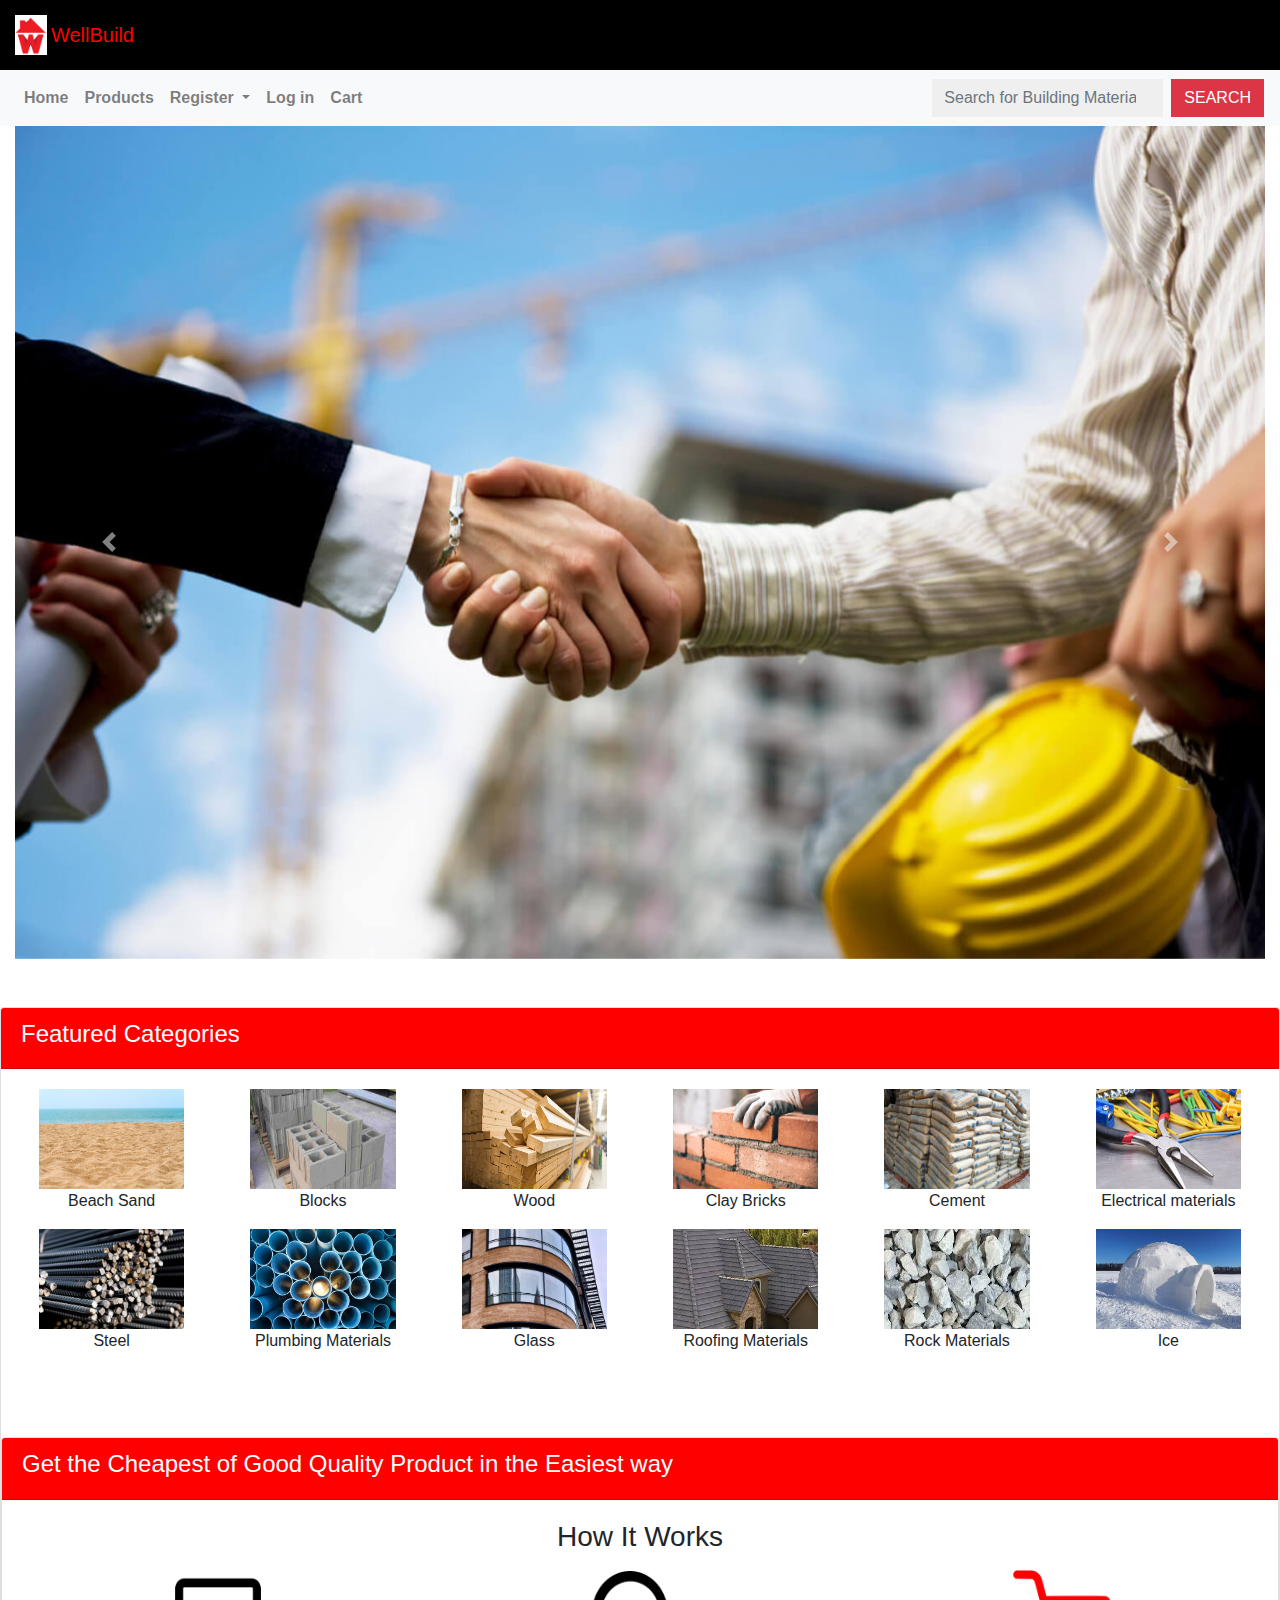
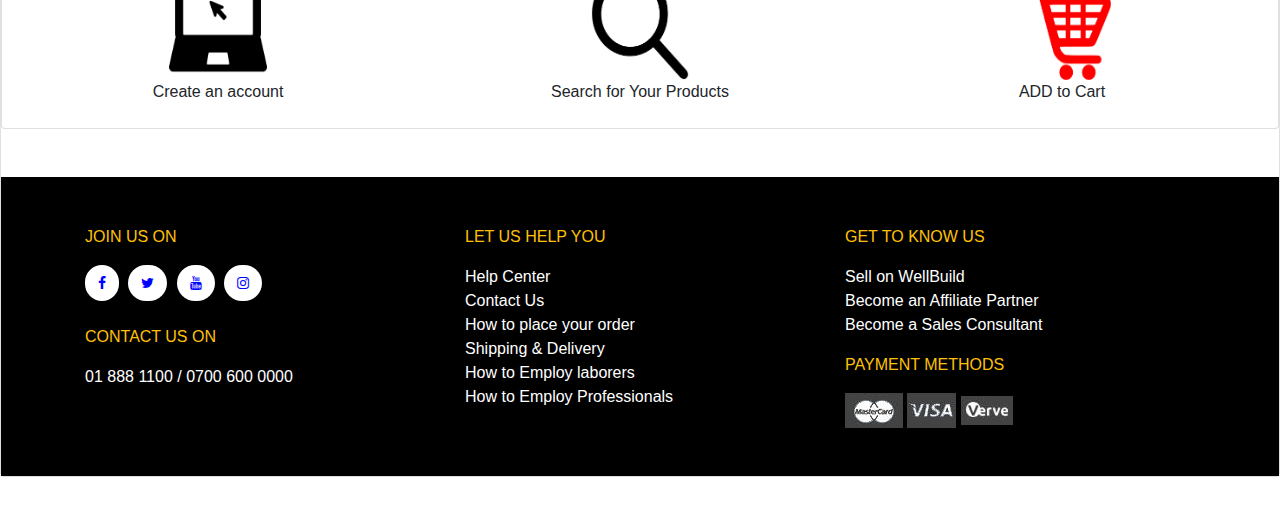
<file: index.html>
<!doctype html>
<html lang="en">

<head>
  <!-- Required meta tags -->
  <meta charset="utf-8">
  <meta name="viewport" content="width=device-width, initial-scale=1, shrink-to-fit=no">

  <!-- Bootstrap CSS -->
  <link rel="stylesheet" href="css/bootstrap.min.css">

  <!-- Font Awesome -->
  <link href="https://stackpath.bootstrapcdn.com/font-awesome/4.7.0/css/font-awesome.min.css" rel="stylesheet"
    integrity="sha384-wvfXpqpZZVQGK6TAh5PVlGOfQNHSoD2xbE+QkPxCAFlNEevoEH3Sl0sibVcOQVnN" crossorigin="anonymous">

  <link rel="stylesheet" href="css/custom.css">

  <title>Well Build</title>
</head>

<body>
  <!-- Logos Section -->
  <div class="list-image">
    <div class="container-fluid">
      <div class="my-logos">
        <img class="logo-list" src="image/logo.png">
         <a class="navbar-brand brand-name" href="#"> WellBuild</a>
      </div>
    </div>
  </div>
  <!-- Logos Section -->

  <!-- Navbar Section -->
  <nav class="navbar navbar-expand-lg navbar-light bg-light">
    <button class="navbar-toggler" type="button" data-toggle="collapse" data-target="#navbarSupportedContent"
      aria-controls="navbarSupportedContent" aria-expanded="false" aria-label="Toggle navigation">
      <span class="navbar-toggler-icon"></span>
    </button>

    <div class="collapse navbar-collapse" id="navbarSupportedContent">
      <ul class="navbar-nav mr-auto ">
        <li class="nav-item">
          <a class="nav-link font-weight-bold" href="index.html">Home</a>
        </li>
        <li class="nav-item">
          <a class="nav-link font-weight-bold" href="product.html">Products</a>
        </li> 
        <li class="nav-item dropdown">
          <a class="nav-link dropdown-toggle font-weight-bold" href="#" id="navbarDropdown" role="button" data-toggle="dropdown" aria-haspopup="true" aria-expanded="false">
          Register
          </a>
            <div class="dropdown-menu" aria-labelledby="navbarDropdown">
              <a class="dropdown-item" href="create.html">Create an account</a>
                <div class="dropdown-divider"></div>
              <a class="dropdown-item" href="register1.html">Registration for Workers</a>
                <div class="dropdown-divider"></div>
              <a class="dropdown-item" href="register.html">Registration for Sellers</a>
            </div>
        </li>
        <li class="nav-item">
          <a class="nav-link font-weight-bold" href="log.html">Log in</a>
        </li>
        <li class="nav-item">
          <a class="nav-link font-weight-bold" href="#">Cart</a>
        </li>

      </ul>
      <form class="form-inline my-2 my-lg-0">
        <input class="form-control mr-sm-2 rounded-0 search-input" type="search" placeholder="Search for Building Materials"
          aria-label="Search">
        <button class="btn btn-danger my-2 my-sm-0 rounded-0" type="submit">SEARCH</button>
      </form>
    </div>
  </nav>
  <!-- Navbar Section -->

  <!-- Slider Section -->
  <div class="container-fluid">
      <div>
        <div id="carouselExampleControls" class="carousel slide" data-ride="carousel">
          <div class="carousel-inner">
            <div class="carousel-item active">
              <img src="image/pictureone.jpg" class="d-block w-100" alt="...">
            </div>
            <div class="carousel-item">
              <img src="image/picturetwo.jpeg" class="d-block w-100" alt="...">
            </div>
            <div class="carousel-item">
              <img src="image/picturethree.jpg" class="d-block w-100" alt="...">
            </div>
          </div>
          <a class="carousel-control-prev" href="#carouselExampleControls" role="button" data-slide="prev">
            <span class="carousel-control-prev-icon" aria-hidden="true"></span>
            <span class="sr-only">Previous</span>
          </a>
          <a class="carousel-control-next" href="#carouselExampleControls" role="button" data-slide="next">
            <span class="carousel-control-next-icon" aria-hidden="true"></span>
            <span class="sr-only">Next</span>
          </a>
        </div>
      </div>
  </div>
<!-- Slider Section -->


    <!-- Category Section -->
    <div class="card my-5">
      <div class="card-header my-header">
        <h4>Featured Categories</h4>
      </div>
      <div class="card-body">
        <div class="row">
          <div class="col-md-2 text-center h-25">
            <img class="img-fluid img-size" src="image/beach-sand.jpeg" />
            <p>Beach Sand</p>
          </div>
          <div class="col-md-2 text-center">
            <img class="img-fluid img-size" src="image/blocks.jpg" />
            <p>Blocks</p>
          </div>
          <div class="col-md-2 text-center h-25">
            <img class="img-fluid img-size" src="image/building-material1-2.jpg" />
            <p>Wood</p>
          </div>
          <div class="col-md-2 text-center">
            <img class="img-fluid img-size" src="image/clay-bricks.jpg" />
            <p>Clay Bricks</p>
          </div>
          <div class="col-md-2 text-center">
            <img class="img-fluid img-size" src="image/CEMENT.jpg" />
            <p>Cement</p>
          </div>
          <div class="col-md-2 text-center">
            <img class="img-fluid img-size" src="image/electricals.jpg" />
            <p>Electrical materials</p>
          </div>
        </div>

        <div class="row">
          <div class="col-md-2 text-center">
            <img class="img-fluid img-size" src="image/steel.jpg" />
            <p>Steel</p>
          </div>
          <div class="col-md-2 text-center">
            <img class="img-fluid img-size" src="image/material3.jpg" />
            <p>Plumbing Materials</p>
          </div>
          <div class="col-md-2 text-center">
            <img class="img-fluid img-size" src="image/glass.jpg" />
            <p>Glass</p>
          </div>
          <div class="col-md-2 text-center">
            <img class="img-fluid img-size" src="image/roofing.jpg" />
            <p>Roofing Materials</p>
          </div>
          <div class="col-md-2 text-center">
            <img class="img-fluid img-size" src="image/rock.jpg" />
            <p>Rock Materials
          </div>
          <div class="col-md-2 text-center">
            <img class="img-fluid img-size" src="image/ice.jpg" />
            <p>Ice</p>
          </div>
        </div>
    </div>
    <!-- Category Section -->

    <!--article-->
    <div class="card my-5">
      <div class="card-header my-header">
        <h4>Get the Cheapest of Good Quality Product in the Easiest way</h4>
      </div>
      <div class="card-body">
        <h1 class="h3 mb-3 font-weight-normal art-head ">How It Works</h1>

        <div class="row h-100">
          <div class="col-md-4 text-center  ">
            <img class="img-fluid art-image" src="image/art1.png" />
            <p> Create an account</p>
            </div>
          <div class="col-md-4 text-center  ">
            <img class="img-fluid art-image" src="image/art2.png" />
            <p> Search for Your Products</p>
          </div>
          <div class="col-md-4 text-center  ">
            <img class="img-fluid art-image" src="image/art3.png" />
            <p> ADD to Cart</p>
          </div>
        </div>
      </div>
    </div>
    <!--article-->

<!-- Footer Section -->
  <div class="my-footer py-5">
    <div class="container">
        <div class="row">
          <div class="col-md-4">
            <p class="text-warning">JOIN US ON</p>
            <div class="social-icons mb-4">
              <span class="fa fa-facebook"></span>
              <span class="fa fa-twitter"></span>
              <span class="fa fa-youtube"></span>
              <span class="fa fa-instagram"></span>
            </div>

            <p class="text-warning">CONTACT US ON </p>
            <ul class="footer-ul pl-0">
              <li>01 888 1100 / 0700 600 0000</li>
            </ul>
          </div>
          <div class="col-md-4">
          <p class="text-warning">LET US HELP YOU</p>
            <ul class="footer-ul pl-0">
              <li>Help Center</li>
              <li>Contact Us</li>
              <li>How to place your order</li>
              <li>Shipping & Delivery</li>
              <li>How to Employ laborers</li>
              <li>How to Employ Professionals</li>
            </ul>
          </div>
          <div class="col-md-4">
            <p class="text-warning">GET TO KNOW US</p>
            <ul class="footer-ul pl-0">
              <li>Sell on WellBuild</li>
              <li>Become an Affiliate Partner</li>
              <li>Become a Sales Consultant</li>
            </ul>
            <p class="text-warning">PAYMENT METHODS</p>
            <div class="payment">
              <img class="img-fluid" src="image/master-card.jpg" />
              <img class="img-fluid" src="image/visa.jpg" />
              <img class="img-fluid" src="image/verve.jpg" />
            </div>
          </div>
        </div>
      </div>
  </div>
  <!-- Footer Section -->

  <!-- Optional JavaScript -->
  <!-- jQuery first, then Popper.js, then Bootstrap JS -->
  <script src="https://code.jquery.com/jquery-3.3.1.slim.min.js" integrity="sha384-q8i/X+965DzO0rT7abK41JStQIAqVgRVzpbzo5smXKp4YfRvH+8abtTE1Pi6jizo"
    crossorigin="anonymous"></script>
  <script src="https://cdnjs.cloudflare.com/ajax/libs/popper.js/1.14.7/umd/popper.min.js" integrity="sha384-UO2eT0CpHqdSJQ6hJty5KVphtPhzWj9WO1clHTMGa3JDZwrnQq4sF86dIHNDz0W1"
    crossorigin="anonymous"></script>
  <script src="js/bootstrap.min.js"></script>
</body>

</html>
</file>
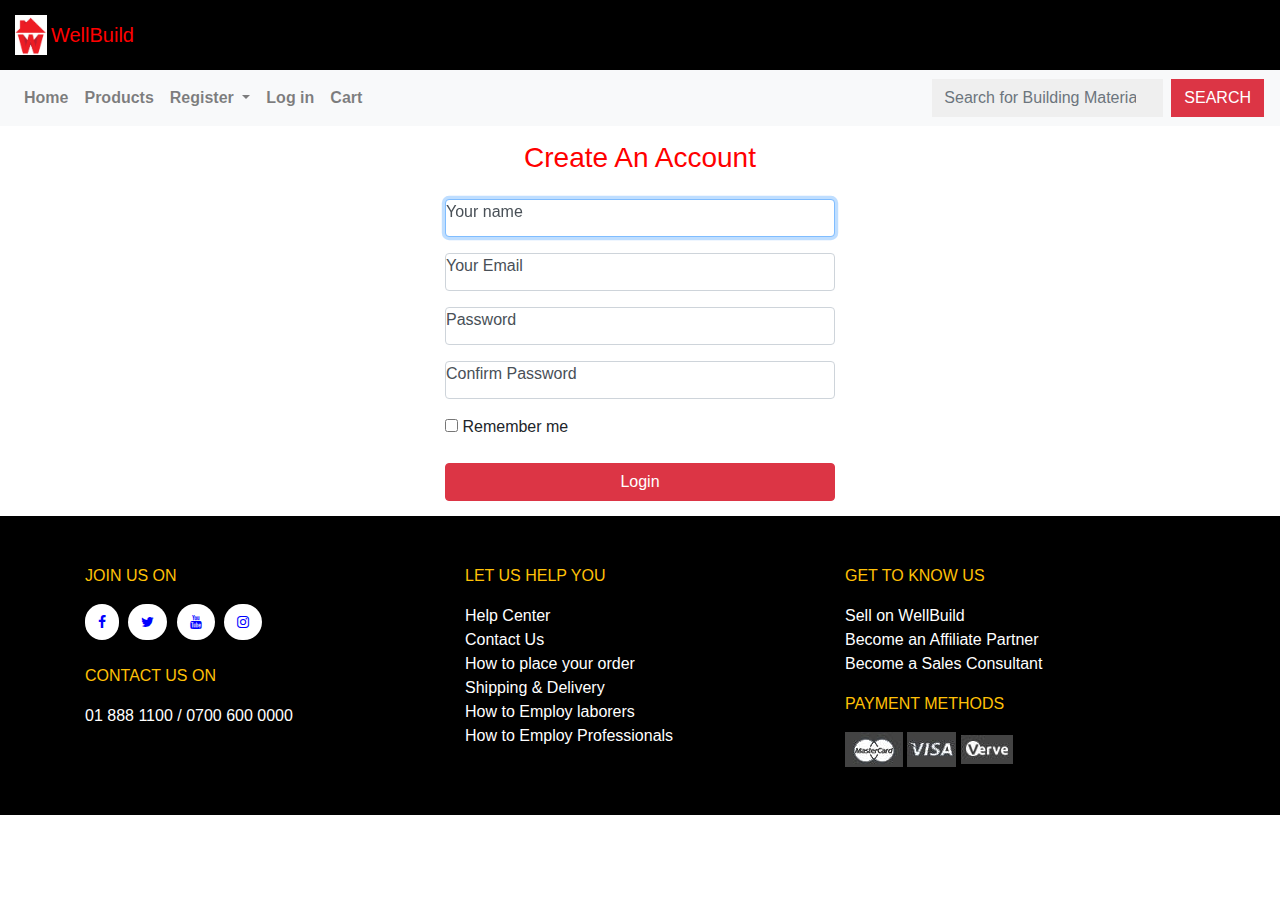
<file: create.html>
<!doctype html>
<html lang="en">

<head>
  <!-- Required meta tags -->
  <meta charset="utf-8">
  <meta name="viewport" content="width=device-width, initial-scale=1, shrink-to-fit=no">

  <!-- Bootstrap CSS -->
  <link rel="stylesheet" href="css/bootstrap.min.css">

  <!-- Font Awesome -->
  <link href="https://stackpath.bootstrapcdn.com/font-awesome/4.7.0/css/font-awesome.min.css" rel="stylesheet"
    integrity="sha384-wvfXpqpZZVQGK6TAh5PVlGOfQNHSoD2xbE+QkPxCAFlNEevoEH3Sl0sibVcOQVnN" crossorigin="anonymous">

  <link rel="stylesheet" href="css/custom.css">

  <title>Well Build</title>
</head>

<body>
  <!-- Logos Section -->
  <div class="list-image">
    <div class="container-fluid">
      <div class="my-logos">
        <img class="logo-list" src="image/logo.png">
         <a class="navbar-brand brand-name" href="#"> WellBuild</a>
      </div>
    </div>
  </div>
  <!-- Logos Section -->

  <!-- Navbar Section -->
  <nav class="navbar navbar-expand-lg navbar-light bg-light">
    <button class="navbar-toggler" type="button" data-toggle="collapse" data-target="#navbarSupportedContent"
      aria-controls="navbarSupportedContent" aria-expanded="false" aria-label="Toggle navigation">
      <span class="navbar-toggler-icon"></span>
    </button>

    <div class="collapse navbar-collapse" id="navbarSupportedContent">
      <ul class="navbar-nav mr-auto ">
        <li class="nav-item">
          <a class="nav-link font-weight-bold" href="index.html">Home</a>
        </li>
        <li class="nav-item">
          <a class="nav-link font-weight-bold" href="product.html">Products</a>
        </li> 
        <li class="nav-item dropdown">
          <a class="nav-link dropdown-toggle font-weight-bold" href="#" id="navbarDropdown" role="button" data-toggle="dropdown" aria-haspopup="true" aria-expanded="false">
          Register
          </a>
            <div class="dropdown-menu" aria-labelledby="navbarDropdown">
              <a class="dropdown-item" href="create.html">Create an account</a>
                <div class="dropdown-divider"></div>
              <a class="dropdown-item" href="register1.html">Registration for Workers</a>
                <div class="dropdown-divider"></div>
              <a class="dropdown-item" href="register.html">Registration for Sellers</a>
            </div>
        </li>
        <li class="nav-item">
          <a class="nav-link font-weight-bold" href="log.html">Log in</a>
        </li>
        <li class="nav-item">
          <a class="nav-link font-weight-bold" href="#">Cart</a>
        </li>

      </ul>
      <form class="form-inline my-2 my-lg-0">
        <input class="form-control mr-sm-2 rounded-0 search-input" type="search" placeholder="Search for Building Materials"
          aria-label="Search">
        <button class="btn btn-danger my-2 my-sm-0 rounded-0" type="submit">SEARCH</button>
      </form>
    </div>
  </nav>
  <!-- Navbar Section -->

  <!--create section-->
	<div class="container">
        	<div class="log-one">
		    	<form class="form-signup" oninput='up2.setCustomValidity (up2.value != up.value ? "Passwords do not match." : "")' >
		 			<div class="text-center mb-4">
		        		<h1 class="h3 mb-3 font-weight-normal logCol">Create An Account</h1>
		      		</div>
		      		<div class="form-label-group">
		 				<input type="text" class="form-control" id="label-name" placeholder="Enter your name" required autofocus>
		 				<label for="label-name">Your name</label>	
		 			</div>
		 			<div class="form-label-group">
		 				<input type="email" id="label-email" class="form-control" placeholder="Your Email" required autofocus><label for="label-email">Your Email</label>	
		 			</div>
		      		<div class="form-label-group">
		 				<input type="password" id="label-password" class="form-control" name=up placeholder="Password" required>
		 				<label for="label-password">Password</label>	
		 			</div>
		 			<div class="form-label-group">
		 				<input type="password" id="label-password" class="form-control" name=up2 placeholder="Password" required>
		 				<label for="label-password ">Confirm Password</label>	
		 			</div>

		 			<div class="checkbox mb-3">
		 				<label>
		 					<input type="checkbox" value="remember-me"> Remember me
		 				</label>	
		 			</div>
		 			<button class="btn btn-danger btn-success btn-block" type="submit">Login</button>
		 		</form>
			</div>
	</div>
  <!--create section-->


  <!-- Footer Section -->
	<div class="my-footer py-5">
		<div class="container">
	      <div class="row">
	        <div class="col-md-4">
	          <p class="text-warning">JOIN US ON</p>
	          <div class="social-icons mb-4">
	            <span class="fa fa-facebook"></span>
	            <span class="fa fa-twitter"></span>
	            <span class="fa fa-youtube"></span>
	            <span class="fa fa-instagram"></span>
	          </div>

	          <p class="text-warning">CONTACT US ON </p>
	          <ul class="footer-ul pl-0">
	            <li>01 888 1100 / 0700 600 0000</li>
	          </ul>
	        </div>
	        <div class="col-md-4">
	        <p class="text-warning">LET US HELP YOU</p>
	          <ul class="footer-ul pl-0">
	            <li>Help Center</li>
	            <li>Contact Us</li>
	            <li>How to place your order</li>
	            <li>Shipping & Delivery</li>
	            <li>How to Employ laborers</li>
	            <li>How to Employ Professionals</li>
	          </ul>
	        </div>
	        <div class="col-md-4">
	          <p class="text-warning">GET TO KNOW US</p>
	          <ul class="footer-ul pl-0">
	            <li>Sell on WellBuild</li>
	            <li>Become an Affiliate Partner</li>
	            <li>Become a Sales Consultant</li>
	          </ul>
	          <p class="text-warning">PAYMENT METHODS</p>
	          <div class="payment">
	            <img class="img-fluid" src="image/master-card.jpg" />
	            <img class="img-fluid" src="image/visa.jpg" />
	            <img class="img-fluid" src="image/verve.jpg" />
	          </div>
	        </div>
	      </div>
	    </div>
	</div>
  <!-- Footer Section -->

 <!-- Optional JavaScript -->
  <!-- jQuery first, then Popper.js, then Bootstrap JS -->
	<script src="https://code.jquery.com/jquery-3.3.1.slim.min.js" integrity="sha384-q8i/X+965DzO0rT7abK41JStQIAqVgRVzpbzo5smXKp4YfRvH+8abtTE1Pi6jizo"
	    crossorigin="anonymous"></script>
	<script src="https://cdnjs.cloudflare.com/ajax/libs/popper.js/1.14.7/umd/popper.min.js" integrity="sha384-UO2eT0CpHqdSJQ6hJty5KVphtPhzWj9WO1clHTMGa3JDZwrnQq4sF86dIHNDz0W1"
	    crossorigin="anonymous"></script>
	<script src="js/bootstrap.min.js"></script>
</body>

</html>
</file>
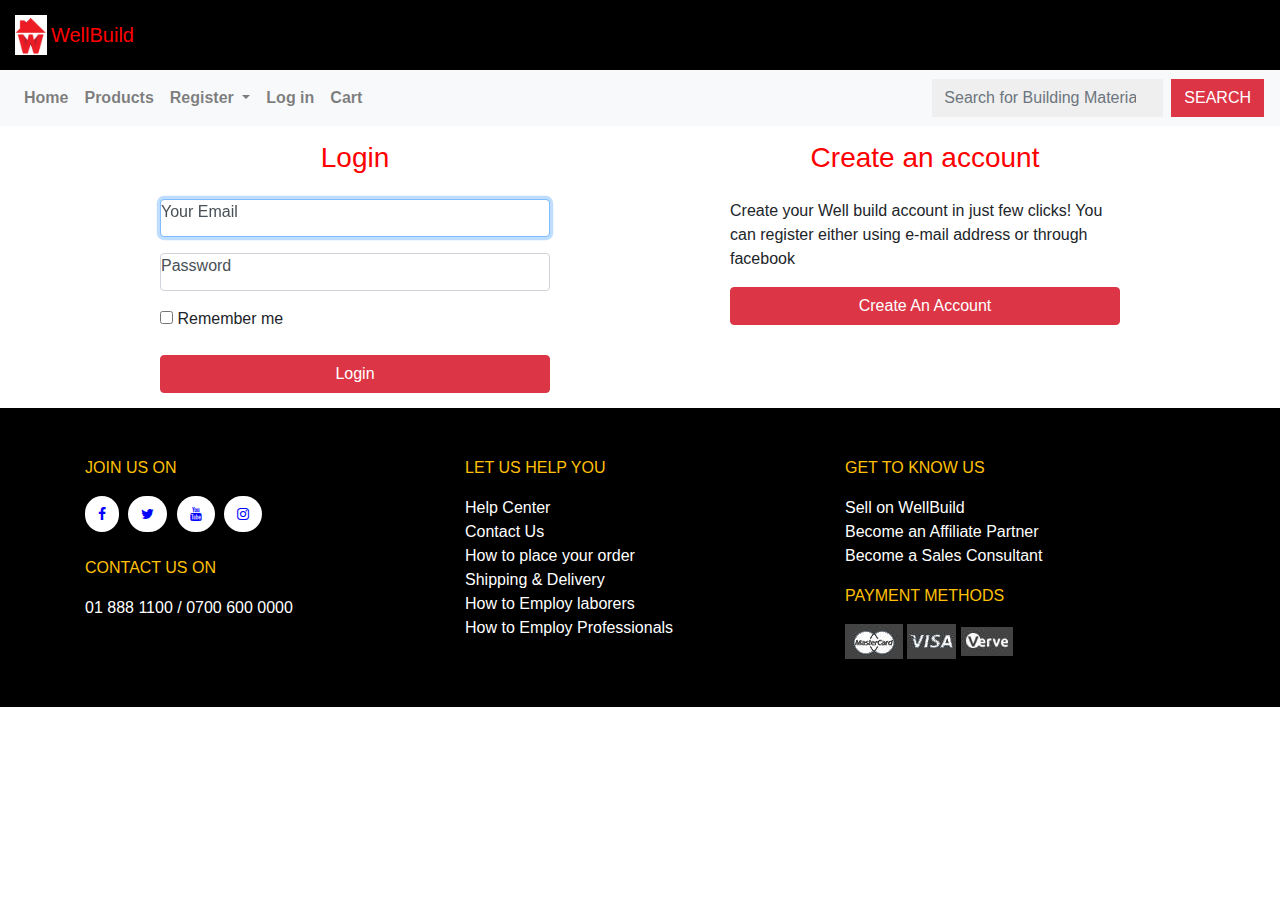
<file: log.html>
<!doctype html>
<html lang="en">

<head>
  <!-- Required meta tags -->
  <meta charset="utf-8">
  <meta name="viewport" content="width=device-width, initial-scale=1, shrink-to-fit=no">

  <!-- Bootstrap CSS -->
  <link rel="stylesheet" href="css/bootstrap.min.css">

  <!-- Font Awesome -->
  <link href="https://stackpath.bootstrapcdn.com/font-awesome/4.7.0/css/font-awesome.min.css" rel="stylesheet"
    integrity="sha384-wvfXpqpZZVQGK6TAh5PVlGOfQNHSoD2xbE+QkPxCAFlNEevoEH3Sl0sibVcOQVnN" crossorigin="anonymous">

  <link rel="stylesheet" href="css/custom.css">

  <title>Well Build</title>
</head>

<body>
  <!-- Logos Section -->
  <div class="list-image">
    <div class="container-fluid">
      <div class="my-logos">
        <img class="logo-list" src="image/logo.png">
         <a class="navbar-brand brand-name" href="#"> WellBuild</a>
      </div>
    </div>
  </div>
  <!-- Logos Section -->

  <!-- Navbar Section -->
  <nav class="navbar navbar-expand-lg navbar-light bg-light">
    <button class="navbar-toggler" type="button" data-toggle="collapse" data-target="#navbarSupportedContent"
      aria-controls="navbarSupportedContent" aria-expanded="false" aria-label="Toggle navigation">
      <span class="navbar-toggler-icon"></span>
    </button>

    <div class="collapse navbar-collapse" id="navbarSupportedContent">
      <ul class="navbar-nav mr-auto ">
        <li class="nav-item">
          <a class="nav-link font-weight-bold" href="index.html">Home</a>
        </li>
        <li class="nav-item">
          <a class="nav-link font-weight-bold" href="product.html">Products</a>
        </li> 
        <li class="nav-item dropdown">
          <a class="nav-link dropdown-toggle font-weight-bold" href="#" id="navbarDropdown" role="button" data-toggle="dropdown" aria-haspopup="true" aria-expanded="false">
          Register
          </a>
            <div class="dropdown-menu" aria-labelledby="navbarDropdown">
              <a class="dropdown-item" href="create.html">Create an account</a>
                <div class="dropdown-divider"></div>
              <a class="dropdown-item" href="register1.html">Registration for Workers</a>
                <div class="dropdown-divider"></div>
              <a class="dropdown-item" href="register.html">Registration for Sellers</a>
            </div>
        </li>
        <li class="nav-item">
          <a class="nav-link font-weight-bold" href="log.html">Log in</a>
        </li>
        <li class="nav-item">
          <a class="nav-link font-weight-bold" href="#">Cart</a>
        </li>

      </ul>
      <form class="form-inline my-2 my-lg-0">
        <input class="form-control mr-sm-2 rounded-0 search-input" type="search" placeholder="Search for Building Materials"
          aria-label="Search">
        <button class="btn btn-danger my-2 my-sm-0 rounded-0" type="submit">SEARCH</button>
      </form>
    </div>
  </nav>
  <!-- Navbar Section -->
  <!--log in-->
	<div class="container">
		<div class="row">
          <div class="col-md-6 log-one">
		    	<form class="form-signup">
		 			<div class="text-center mb-4">
		        		<h1 class="h3 mb-3 font-weight-normal logCol">Login</h1>
		      		</div>
		 			<div class="form-label-group">
		 				<input type="email" id="label-email" class="form-control" placeholder="Your Email" required autofocus><label for="label-email">Your Email</label>	
		 			</div>
		      		<div class="form-label-group">
		 				<input type="password" id="label-password" class="form-control" placeholder="Password" required>
		 				<label for="label-password">Password</label>	
		 			</div>
		 			<div class="checkbox mb-3">
		 				<label>
		 					<input type="checkbox" value="remember-me"> Remember me
		 				</label>	
		 			</div>
		 			<button class="btn btn-danger btn-success btn-block" type="submit">Login</button>
		    	</form>
		    </div>
		    <div class="col-md-6">
		    	<form class="form-signup">
		 			<div class="text-center mb-4">
		        		<h1 class="h3 mb-3 font-weight-normal logCol">Create an account</h1>
		      		</div>
		      		<p>Create your Well build account in just few clicks! You can register either using e-mail address or through facebook</p>
		      		<a class="btn btn-danger btn-success btn-block" href="create.html">Create An Account</a>
		    	</form>
		    </div>
		</div>
	</div>
  <!--log in-->



  <!-- Footer Section -->
	<div class="my-footer py-5">
		<div class="container">
	      <div class="row">
	        <div class="col-md-4">
	          <p class="text-warning">JOIN US ON</p>
	          <div class="social-icons mb-4">
	            <span class="fa fa-facebook"></span>
	            <span class="fa fa-twitter"></span>
	            <span class="fa fa-youtube"></span>
	            <span class="fa fa-instagram"></span>
	          </div>

	          <p class="text-warning">CONTACT US ON </p>
	          <ul class="footer-ul pl-0">
	            <li>01 888 1100 / 0700 600 0000</li>
	          </ul>
	        </div>
	        <div class="col-md-4">
	        <p class="text-warning">LET US HELP YOU</p>
	          <ul class="footer-ul pl-0">
	            <li>Help Center</li>
	            <li>Contact Us</li>
	            <li>How to place your order</li>
	            <li>Shipping & Delivery</li>
	            <li>How to Employ laborers</li>
	            <li>How to Employ Professionals</li>
	          </ul>
	        </div>
	        <div class="col-md-4">
	          <p class="text-warning">GET TO KNOW US</p>
	          <ul class="footer-ul pl-0">
	            <li>Sell on WellBuild</li>
	            <li>Become an Affiliate Partner</li>
	            <li>Become a Sales Consultant</li>
	          </ul>
	          <p class="text-warning">PAYMENT METHODS</p>
	          <div class="payment">
	            <img class="img-fluid" src="image/master-card.jpg" />
	            <img class="img-fluid" src="image/visa.jpg" />
	            <img class="img-fluid" src="image/verve.jpg" />
	          </div>
	        </div>
	      </div>
	    </div>
	</div>
  <!-- Footer Section -->
 <!-- Optional JavaScript -->
  <!-- jQuery first, then Popper.js, then Bootstrap JS -->
	<script src="https://code.jquery.com/jquery-3.3.1.slim.min.js" integrity="sha384-q8i/X+965DzO0rT7abK41JStQIAqVgRVzpbzo5smXKp4YfRvH+8abtTE1Pi6jizo"
	    crossorigin="anonymous"></script>
	<script src="https://cdnjs.cloudflare.com/ajax/libs/popper.js/1.14.7/umd/popper.min.js" integrity="sha384-UO2eT0CpHqdSJQ6hJty5KVphtPhzWj9WO1clHTMGa3JDZwrnQq4sF86dIHNDz0W1"
	    crossorigin="anonymous"></script>
	<script src="js/bootstrap.min.js"></script>
</body>

</html>
</file>
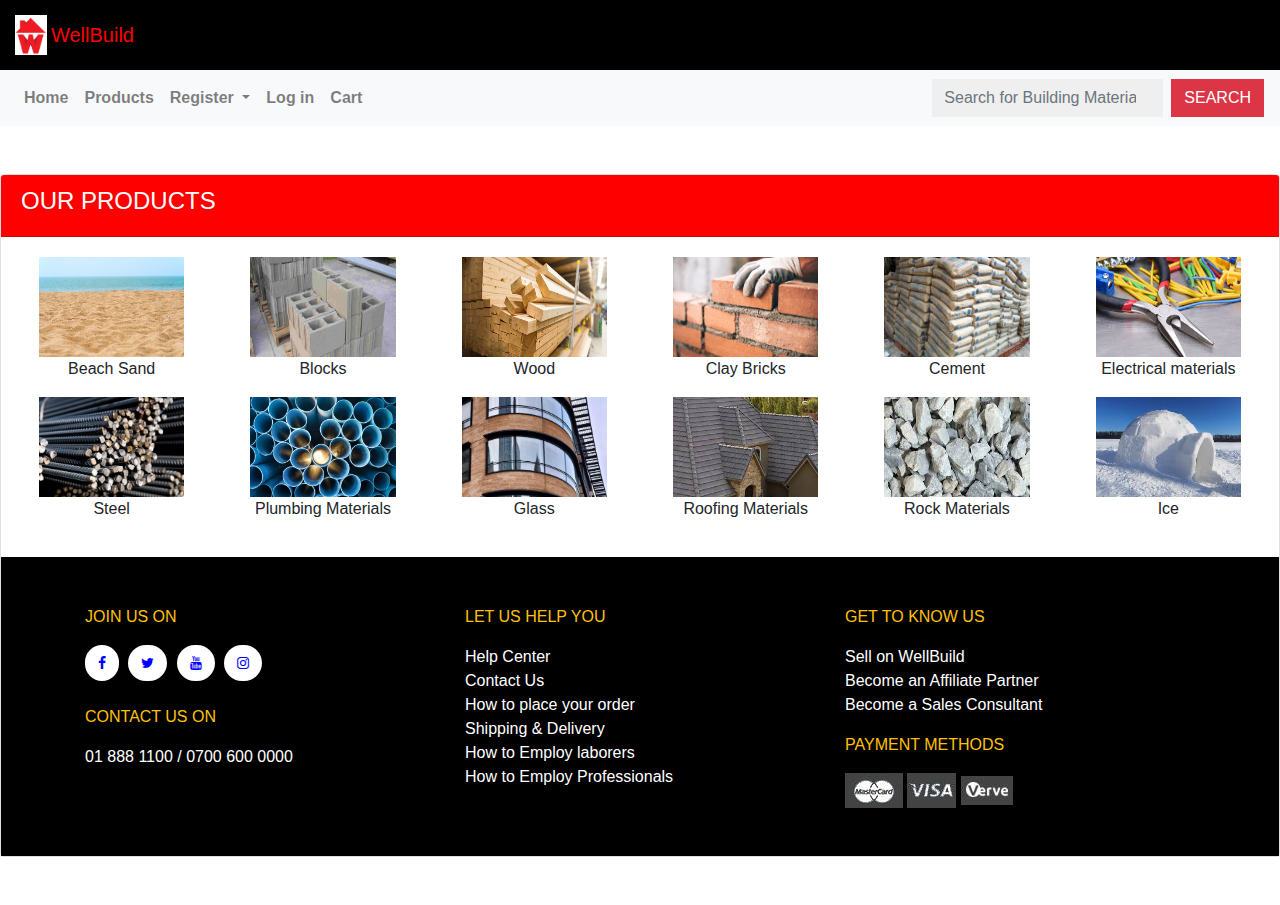
<file: product.html>
<!doctype html>
<html lang="en">

<head>
  <!-- Required meta tags -->
  <meta charset="utf-8">
  <meta name="viewport" content="width=device-width, initial-scale=1, shrink-to-fit=no">

  <!-- Bootstrap CSS -->
  <link rel="stylesheet" href="css/bootstrap.min.css">

  <!-- Font Awesome -->
  <link href="https://stackpath.bootstrapcdn.com/font-awesome/4.7.0/css/font-awesome.min.css" rel="stylesheet"
    integrity="sha384-wvfXpqpZZVQGK6TAh5PVlGOfQNHSoD2xbE+QkPxCAFlNEevoEH3Sl0sibVcOQVnN" crossorigin="anonymous">

  <link rel="stylesheet" href="css/custom.css">

  <title>Well Build</title>
</head>

<body>
  <!-- Logos Section -->
  <div class="list-image">
    <div class="container-fluid">
      <div class="my-logos">
        <img class="logo-list" src="image/logo.png">
         <a class="navbar-brand brand-name" href="#"> WellBuild</a>
      </div>
    </div>
  </div>
  <!-- Logos Section -->

  <!-- Navbar Section -->
  <nav class="navbar navbar-expand-lg navbar-light bg-light">
    <button class="navbar-toggler" type="button" data-toggle="collapse" data-target="#navbarSupportedContent"
      aria-controls="navbarSupportedContent" aria-expanded="false" aria-label="Toggle navigation">
      <span class="navbar-toggler-icon"></span>
    </button>

    <div class="collapse navbar-collapse" id="navbarSupportedContent">
      <ul class="navbar-nav mr-auto ">
        <li class="nav-item">
          <a class="nav-link font-weight-bold" href="index.html">Home</a>
        </li>
        <li class="nav-item">
          <a class="nav-link font-weight-bold" href="product.html">Products</a>
        </li> 
        <li class="nav-item dropdown">
          <a class="nav-link dropdown-toggle font-weight-bold" href="#" id="navbarDropdown" role="button" data-toggle="dropdown" aria-haspopup="true" aria-expanded="false">
          Register
          </a>
            <div class="dropdown-menu" aria-labelledby="navbarDropdown">
              <a class="dropdown-item" href="create.html">Create an account</a>
                <div class="dropdown-divider"></div>
              <a class="dropdown-item" href="register1.html">Registration for Workers</a>
                <div class="dropdown-divider"></div>
              <a class="dropdown-item" href="register.html">Registration for Sellers</a>
            </div>
        </li>
        <li class="nav-item">
          <a class="nav-link font-weight-bold" href="log.html">Log in</a>
        </li>
        <li class="nav-item">
          <a class="nav-link font-weight-bold" href="#">Cart</a>
        </li>

      </ul>
      <form class="form-inline my-2 my-lg-0">
        <input class="form-control mr-sm-2 rounded-0 search-input" type="search" placeholder="Search for Building Materials"
          aria-label="Search">
        <button class="btn btn-danger my-2 my-sm-0 rounded-0" type="submit">SEARCH</button>
      </form>
    </div>
  </nav>
  <!-- Navbar Section -->
   <!-- Category Section -->
    <div class="card my-5">
      <div class="card-header my-header">
        <h4>OUR PRODUCTS</h4>
      </div>
      <div class="card-body">
        <div class="row">
          <div class="col-md-2 text-center h-25">
            <img class="img-fluid img-size" src="image/beach-sand.jpeg" />
            <p>Beach Sand</p>
          </div>
          <div class="col-md-2 text-center">
            <img class="img-fluid img-size" src="image/blocks.jpg" />
            <p>Blocks</p>
          </div>
          <div class="col-md-2 text-center h-25">
            <img class="img-fluid img-size" src="image/building-material1-2.jpg" />
            <p>Wood</p>
          </div>
          <div class="col-md-2 text-center">
            <img class="img-fluid img-size" src="image/clay-bricks.jpg" />
            <p>Clay Bricks</p>
          </div>
          <div class="col-md-2 text-center">
            <img class="img-fluid img-size" src="image/CEMENT.jpg" />
            <p>Cement</p>
          </div>
          <div class="col-md-2 text-center">
            <img class="img-fluid img-size" src="image/electricals.jpg" />
            <p>Electrical materials</p>
          </div>
        </div>

        <div class="row">
          <div class="col-md-2 text-center">
            <img class="img-fluid img-size" src="image/steel.jpg" />
            <p>Steel</p>
          </div>
          <div class="col-md-2 text-center">
            <img class="img-fluid img-size" src="image/material3.jpg" />
            <p>Plumbing Materials</p>
          </div>
          <div class="col-md-2 text-center">
            <img class="img-fluid img-size" src="image/glass.jpg" />
            <p>Glass</p>
          </div>
          <div class="col-md-2 text-center">
            <img class="img-fluid img-size" src="image/roofing.jpg" />
            <p>Roofing Materials</p>
          </div>
          <div class="col-md-2 text-center">
            <img class="img-fluid img-size" src="image/rock.jpg" />
            <p>Rock Materials
          </div>
          <div class="col-md-2 text-center">
            <img class="img-fluid img-size" src="image/ice.jpg" />
            <p>Ice</p>
          </div>
        </div>
    </div>

    <!-- Category Section -->

  <!-- Footer Section -->
  <div class="my-footer py-5">
    <div class="container">
      <div class="row">
        <div class="col-md-4">
          <p class="text-warning">JOIN US ON</p>
          <div class="social-icons mb-4">
            <span class="fa fa-facebook"></span>
            <span class="fa fa-twitter"></span>
            <span class="fa fa-youtube"></span>
            <span class="fa fa-instagram"></span>
          </div>

          <p class="text-warning">CONTACT US ON </p>
          <ul class="footer-ul pl-0">
            <li>01 888 1100 / 0700 600 0000</li>
          </ul>
        </div>
        <div class="col-md-4">
        <p class="text-warning">LET US HELP YOU</p>
          <ul class="footer-ul pl-0">
            <li>Help Center</li>
            <li>Contact Us</li>
            <li>How to place your order</li>
            <li>Shipping & Delivery</li>
            <li>How to Employ laborers</li>
            <li>How to Employ Professionals</li>
          </ul>

        </div>
        <div class="col-md-4">
          <p class="text-warning">GET TO KNOW US</p>
          <ul class="footer-ul pl-0">
            <li>Sell on WellBuild</li>
            <li>Become an Affiliate Partner</li>
            <li>Become a Sales Consultant</li>
          </ul>
          <p class="text-warning">PAYMENT METHODS</p>
          <div class="payment">
            <img class="img-fluid" src="image/master-card.jpg" />
            <img class="img-fluid" src="image/visa.jpg" />
            <img class="img-fluid" src="image/verve.jpg" />
          </div>
        </div>
      </div>
    </div>
  </div>
  <!-- Footer Section -->


  <!-- Optional JavaScript -->
  <!-- jQuery first, then Popper.js, then Bootstrap JS -->
  <script src="https://code.jquery.com/jquery-3.3.1.slim.min.js" integrity="sha384-q8i/X+965DzO0rT7abK41JStQIAqVgRVzpbzo5smXKp4YfRvH+8abtTE1Pi6jizo"
    crossorigin="anonymous"></script>
  <script src="https://cdnjs.cloudflare.com/ajax/libs/popper.js/1.14.7/umd/popper.min.js" integrity="sha384-UO2eT0CpHqdSJQ6hJty5KVphtPhzWj9WO1clHTMGa3JDZwrnQq4sF86dIHNDz0W1"
    crossorigin="anonymous"></script>
  <script src="js/bootstrap.min.js"></script>
</body>

</html>
</file>
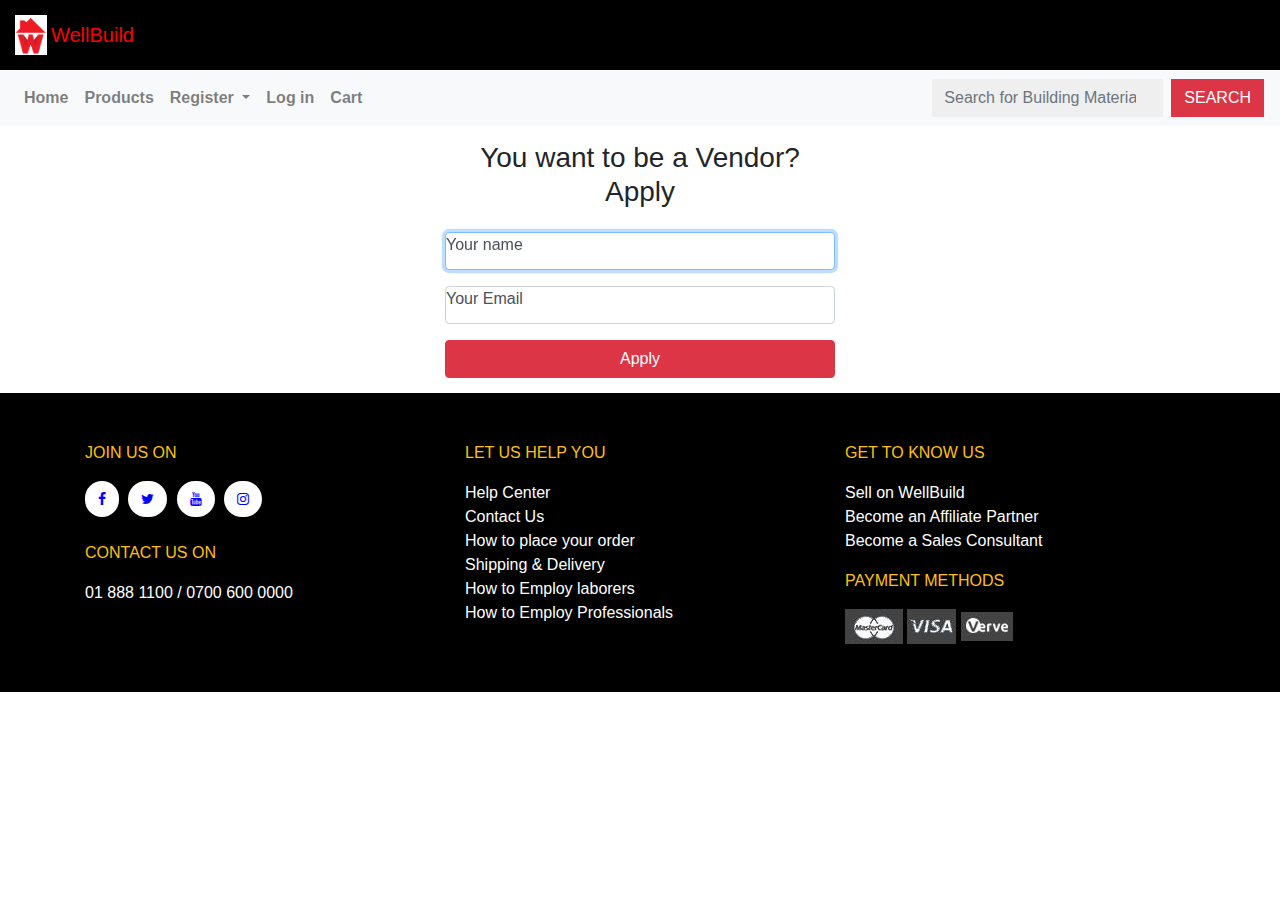
<file: register.html>
<!doctype html>
<html lang="en">

<head>
  <!-- Required meta tags -->
  <meta charset="utf-8">
  <meta name="viewport" content="width=device-width, initial-scale=1, shrink-to-fit=no">

  <!-- Bootstrap CSS -->
  <link rel="stylesheet" href="css/bootstrap.min.css">

  <!-- Font Awesome -->
  <link href="https://stackpath.bootstrapcdn.com/font-awesome/4.7.0/css/font-awesome.min.css" rel="stylesheet"
    integrity="sha384-wvfXpqpZZVQGK6TAh5PVlGOfQNHSoD2xbE+QkPxCAFlNEevoEH3Sl0sibVcOQVnN" crossorigin="anonymous">

  <link rel="stylesheet" href="css/custom.css">

  <title>Well Build</title>
</head>

<body>
  <!-- Logos Section -->
  <div class="list-image">
    <div class="container-fluid">
      <div class="my-logos">
        <img class="logo-list" src="image/logo.png">
         <a class="navbar-brand brand-name" href="#"> WellBuild</a>
      </div>
    </div>
  </div>
  <!-- Logos Section -->

  <!-- Navbar Section -->
  <nav class="navbar navbar-expand-lg navbar-light bg-light">
    <button class="navbar-toggler" type="button" data-toggle="collapse" data-target="#navbarSupportedContent"
      aria-controls="navbarSupportedContent" aria-expanded="false" aria-label="Toggle navigation">
      <span class="navbar-toggler-icon"></span>
    </button>

    <div class="collapse navbar-collapse" id="navbarSupportedContent">
      <ul class="navbar-nav mr-auto ">
        <li class="nav-item">
          <a class="nav-link font-weight-bold" href="index.html">Home</a>
        </li>
        <li class="nav-item">
          <a class="nav-link font-weight-bold" href="product.html">Products</a>
        </li> 
        <li class="nav-item dropdown">
          <a class="nav-link dropdown-toggle font-weight-bold" href="#" id="navbarDropdown" role="button" data-toggle="dropdown" aria-haspopup="true" aria-expanded="false">
          Register
          </a>
            <div class="dropdown-menu" aria-labelledby="navbarDropdown">
              <a class="dropdown-item" href="create.html">Create an account</a>
                <div class="dropdown-divider"></div>
              <a class="dropdown-item" href="register1.html">Registration for Workers</a>
                <div class="dropdown-divider"></div>
              <a class="dropdown-item" href="register.html">Registration for Sellers</a>
            </div>
        </li>
        <li class="nav-item">
          <a class="nav-link font-weight-bold" href="log.html">Log in</a>
        </li>
        <li class="nav-item">
          <a class="nav-link font-weight-bold" href="#">Cart</a>
        </li>

      </ul>
      <form class="form-inline my-2 my-lg-0">
        <input class="form-control mr-sm-2 rounded-0 search-input" type="search" placeholder="Search for Building Materials"
          aria-label="Search">
        <button class="btn btn-danger my-2 my-sm-0 rounded-0" type="submit">SEARCH</button>
      </form>
    </div>
  </nav>
  <!-- Navbar Section -->

  <!--create section-->
	<div class="container">
        	<div class="log-one">
		    	<form class="form-signup">
		 			<div class="text-center mb-4">
		        		<h1 class="h3 mb-3 font-weight-normal">You want to be a Vendor?  Apply</h1>
		      		</div>
		      		<div class="form-label-group">
		 				<input type="text" class="form-control" id="label-name" placeholder="Enter your name" required autofocus>
		 				<label for="label-name">Your name</label>	
		 			</div>
		 			<div class="form-label-group">
		 				<input type="email" id="label-email" class="form-control" placeholder="Your Email" required autofocus><label for="label-email">Your Email</label>	
		 			</div>
		 			<button class="btn btn-danger btn-success btn-block" type="submit">Apply</button>
		 		</form>
			</div>
	</div>
  <!--create section-->



  <!-- Footer Section -->
	<div class="my-footer py-5">
		<div class="container">
	      <div class="row">
	        <div class="col-md-4">
	          <p class="text-warning">JOIN US ON</p>
	          <div class="social-icons mb-4">
	            <span class="fa fa-facebook"></span>
	            <span class="fa fa-twitter"></span>
	            <span class="fa fa-youtube"></span>
	            <span class="fa fa-instagram"></span>
	          </div>

	          <p class="text-warning">CONTACT US ON </p>
	          <ul class="footer-ul pl-0">
	            <li>01 888 1100 / 0700 600 0000</li>
	          </ul>
	        </div>
	        <div class="col-md-4">
	        <p class="text-warning">LET US HELP YOU</p>
	          <ul class="footer-ul pl-0">
	            <li>Help Center</li>
	            <li>Contact Us</li>
	            <li>How to place your order</li>
	            <li>Shipping & Delivery</li>
	            <li>How to Employ laborers</li>
	            <li>How to Employ Professionals</li>
	          </ul>
	        </div>
	        <div class="col-md-4">
	          <p class="text-warning">GET TO KNOW US</p>
	          <ul class="footer-ul pl-0">
	            <li>Sell on WellBuild</li>
	            <li>Become an Affiliate Partner</li>
	            <li>Become a Sales Consultant</li>
	          </ul>
	          <p class="text-warning">PAYMENT METHODS</p>
	          <div class="payment">
	            <img class="img-fluid" src="image/master-card.jpg" />
	            <img class="img-fluid" src="image/visa.jpg" />
	            <img class="img-fluid" src="image/verve.jpg" />
	          </div>
	        </div>
	      </div>
	    </div>
	</div>
  <!-- Footer Section -->

  <!-- Optional JavaScript -->
  <!-- jQuery first, then Popper.js, then Bootstrap JS -->
  <script src="https://code.jquery.com/jquery-3.3.1.slim.min.js" integrity="sha384-q8i/X+965DzO0rT7abK41JStQIAqVgRVzpbzo5smXKp4YfRvH+8abtTE1Pi6jizo"
    crossorigin="anonymous"></script>
  <script src="https://cdnjs.cloudflare.com/ajax/libs/popper.js/1.14.7/umd/popper.min.js" integrity="sha384-UO2eT0CpHqdSJQ6hJty5KVphtPhzWj9WO1clHTMGa3JDZwrnQq4sF86dIHNDz0W1"
    crossorigin="anonymous"></script>
  <script src="js/bootstrap.min.js"></script>
</body>
</html>
</file>
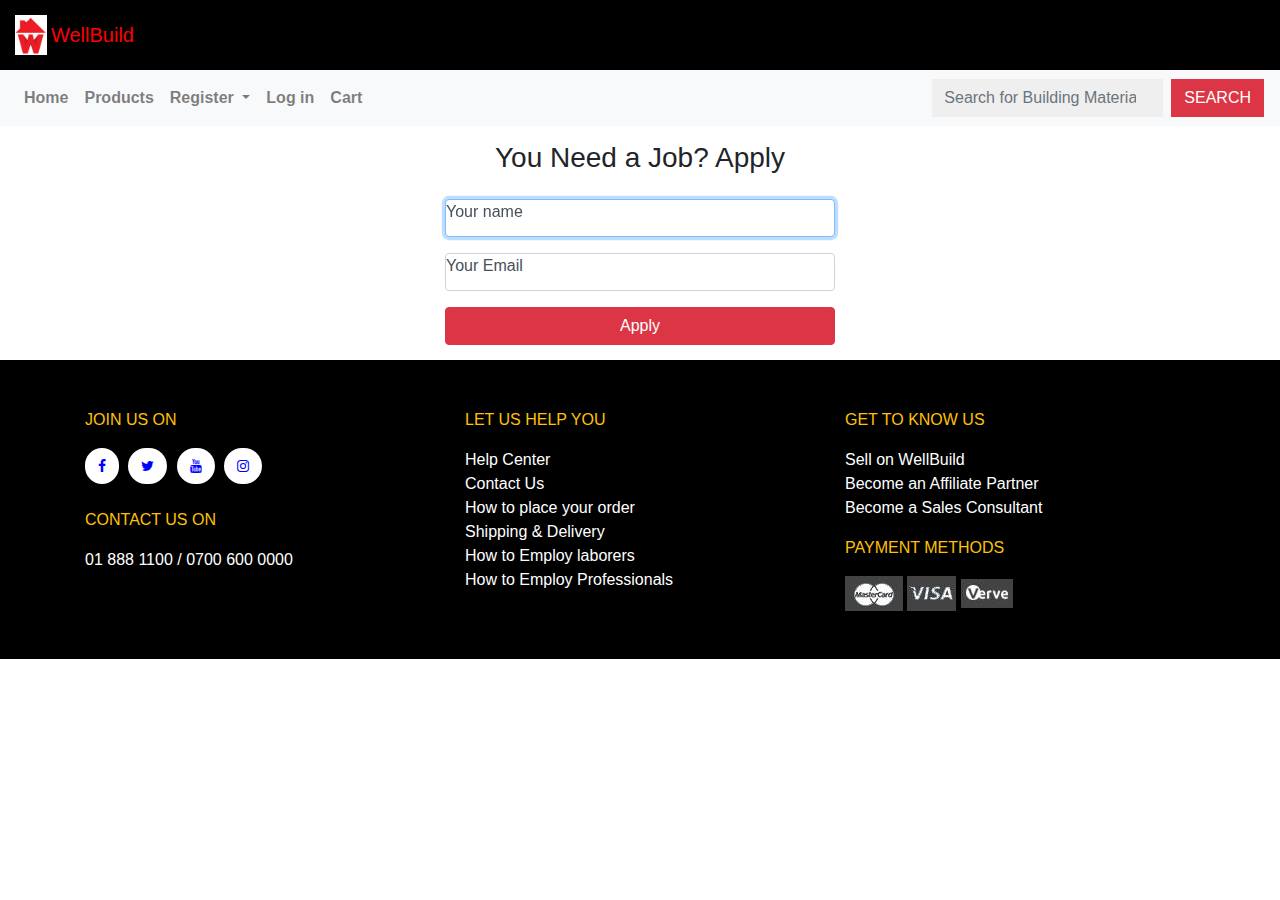
<file: register1.html>
<!doctype html>
<html lang="en">

<head>
  <!-- Required meta tags -->
  <meta charset="utf-8">
  <meta name="viewport" content="width=device-width, initial-scale=1, shrink-to-fit=no">

  <!-- Bootstrap CSS -->
  <link rel="stylesheet" href="css/bootstrap.min.css">

  <!-- Font Awesome -->
  <link href="https://stackpath.bootstrapcdn.com/font-awesome/4.7.0/css/font-awesome.min.css" rel="stylesheet"
    integrity="sha384-wvfXpqpZZVQGK6TAh5PVlGOfQNHSoD2xbE+QkPxCAFlNEevoEH3Sl0sibVcOQVnN" crossorigin="anonymous">

  <link rel="stylesheet" href="css/custom.css">

  <title>Well Build</title>
</head>

<body>
  <!-- Logos Section -->
  <div class="list-image">
    <div class="container-fluid">
      <div class="my-logos">
        <img class="logo-list" src="image/logo.png">
         <a class="navbar-brand brand-name" href="#"> WellBuild</a>
      </div>
    </div>
  </div>
  <!-- Logos Section -->

  <!-- Navbar Section -->
  <nav class="navbar navbar-expand-lg navbar-light bg-light">
    <button class="navbar-toggler" type="button" data-toggle="collapse" data-target="#navbarSupportedContent"
      aria-controls="navbarSupportedContent" aria-expanded="false" aria-label="Toggle navigation">
      <span class="navbar-toggler-icon"></span>
    </button>

    <div class="collapse navbar-collapse" id="navbarSupportedContent">
      <ul class="navbar-nav mr-auto ">
        <li class="nav-item">
          <a class="nav-link font-weight-bold" href="index.html">Home</a>
        </li>
        <li class="nav-item">
          <a class="nav-link font-weight-bold" href="product.html">Products</a>
        </li> 
        <li class="nav-item dropdown">
          <a class="nav-link dropdown-toggle font-weight-bold" href="#" id="navbarDropdown" role="button" data-toggle="dropdown" aria-haspopup="true" aria-expanded="false">
          Register
          </a>
            <div class="dropdown-menu" aria-labelledby="navbarDropdown">
              <a class="dropdown-item" href="create.html">Create an account</a>
                <div class="dropdown-divider"></div>
              <a class="dropdown-item" href="register1.html">Registration for Workers</a>
                <div class="dropdown-divider"></div>
              <a class="dropdown-item" href="register.html">Registration for Sellers</a>
            </div>
        </li>
        <li class="nav-item">
          <a class="nav-link font-weight-bold" href="log.html">Log in</a>
        </li>
        <li class="nav-item">
          <a class="nav-link font-weight-bold" href="#">Cart</a>
        </li>

      </ul>
      <form class="form-inline my-2 my-lg-0">
        <input class="form-control mr-sm-2 rounded-0 search-input" type="search" placeholder="Search for Building Materials"
          aria-label="Search">
        <button class="btn btn-danger my-2 my-sm-0 rounded-0" type="submit">SEARCH</button>
      </form>
    </div>
  </nav>
  <!-- Navbar Section -->

  <!--create section-->
	<div class="container">
        	<div class="log-one">
		    	<form class="form-signup">
		 			<div class="text-center mb-4">
		        		<h1 class="h3 mb-3 font-weight-normal">You Need a Job?  Apply</h1>
		      		</div>
		      		<div class="form-label-group">
		 				<input type="text" class="form-control" id="label-name" placeholder="Enter your name" required autofocus>
		 				<label for="label-name">Your name</label>	
		 			</div>
		 			<div class="form-label-group">
		 				<input type="email" id="label-email" class="form-control" placeholder="Your Email" required autofocus><label for="label-email">Your Email</label>	
		 			</div>
		      		
		 			<button class="btn btn-danger btn-success btn-block" type="submit">Apply</button>
		 		</form>
			</div>
	</div>
  <!--create section-->



  <!-- Footer Section -->
	<div class="my-footer py-5">
		<div class="container">
	      <div class="row">
	        <div class="col-md-4">
	          <p class="text-warning">JOIN US ON</p>
	          <div class="social-icons mb-4">
	            <span class="fa fa-facebook"></span>
	            <span class="fa fa-twitter"></span>
	            <span class="fa fa-youtube"></span>
	            <span class="fa fa-instagram"></span>
	          </div>

	          <p class="text-warning">CONTACT US ON </p>
	          <ul class="footer-ul pl-0">
	            <li>01 888 1100 / 0700 600 0000</li>
	          </ul>
	        </div>
	        <div class="col-md-4">
	        <p class="text-warning">LET US HELP YOU</p>
	          <ul class="footer-ul pl-0">
	            <li>Help Center</li>
	            <li>Contact Us</li>
	            <li>How to place your order</li>
	            <li>Shipping & Delivery</li>
	            <li>How to Employ laborers</li>
	            <li>How to Employ Professionals</li>
	          </ul>
	        </div>
	        <div class="col-md-4">
	          <p class="text-warning">GET TO KNOW US</p>
	          <ul class="footer-ul pl-0">
	            <li>Sell on WellBuild</li>
	            <li>Become an Affiliate Partner</li>
	            <li>Become a Sales Consultant</li>
	          </ul>
	          <p class="text-warning">PAYMENT METHODS</p>
	          <div class="payment">
	            <img class="img-fluid" src="image/master-card.jpg" />
	            <img class="img-fluid" src="image/visa.jpg" />
	            <img class="img-fluid" src="image/verve.jpg" />
	          </div>
	        </div>
	      </div>
	    </div>
	</div>
  <!-- Footer Section -->

  <!-- Optional JavaScript -->
  <!-- jQuery first, then Popper.js, then Bootstrap JS -->
  <script src="https://code.jquery.com/jquery-3.3.1.slim.min.js" integrity="sha384-q8i/X+965DzO0rT7abK41JStQIAqVgRVzpbzo5smXKp4YfRvH+8abtTE1Pi6jizo"
    crossorigin="anonymous"></script>
  <script src="https://cdnjs.cloudflare.com/ajax/libs/popper.js/1.14.7/umd/popper.min.js" integrity="sha384-UO2eT0CpHqdSJQ6hJty5KVphtPhzWj9WO1clHTMGa3JDZwrnQq4sF86dIHNDz0W1"
    crossorigin="anonymous"></script>
  <script src="js/bootstrap.min.js"></script>
</body>

</html>
</file>
<file: css/custom.css>
.logo-list{
	height: 40px;
    vertical-align: bottom;
}
.list-image{
	background-color:black;
    padding: 15px 0px;
}
.brand-name{
    color: red;
}
.search-input{
	background-color: #efefef;
    border: 0px;
}
.mylist{
    font-size: 14px;
}
.my-header{
    background-color: red;
    color: white;
}
.img-size{
    width: 80%;
    height:100px;
}
.art-image{
    width:25%;
    height:80%;
}
.my-footer{
    background-color: black;
}
.footer-ul li{
    color: white;
    list-style: none
}
.social-icons span{
    color: blue;
    background-color: white;
    font-size: 14px;
    padding: 11px 13px;
    margin-right: 5px;
    border-radius: 50px;
}
.my-icon{
    width:100%;
}
.form-signup {
  width: 100%;
  max-width: 420px;
  padding: 15px;
  margin: 0 auto;
}

.form-label-group {
  position: relative;
  margin-bottom: 1rem;
}

.form-label-group > input,
.form-label-group > label {
  padding: var(--input-padding-y) var(--input-padding-x);
}

.form-label-group > label {
  position: absolute;
  top: 0;
  left: 0;
  display: block;
  width: 100%;
  margin-bottom: 0; /* Override default `<label>` margin */
  line-height: 1.5;
  color: #495057;
  border: 1px solid transparent;
  border-radius: .25rem;
  transition: all .1s ease-in-out;
}

.form-label-group input::placeholder {
  color: transparent;
}

.form-label-group input:not(:placeholder-shown) {
  padding-top: calc(var(--input-padding-y) + var(--input-padding-y) * (2 / 3));
  padding-bottom: calc(var(--input-padding-y) / 3);
}

.form-label-group input:not(:placeholder-shown) ~ label {
  padding-top: calc(var(--input-padding-y) / 3);
  padding-bottom: calc(var(--input-padding-y) / 3);
  font-size: 12px;
  color: red;
}
.logCol{
    color:red;
    text-align:center ;
}
.log-one{
    margin-left:0px;

}
.art-head{
    text-align:center;
}
</file>
